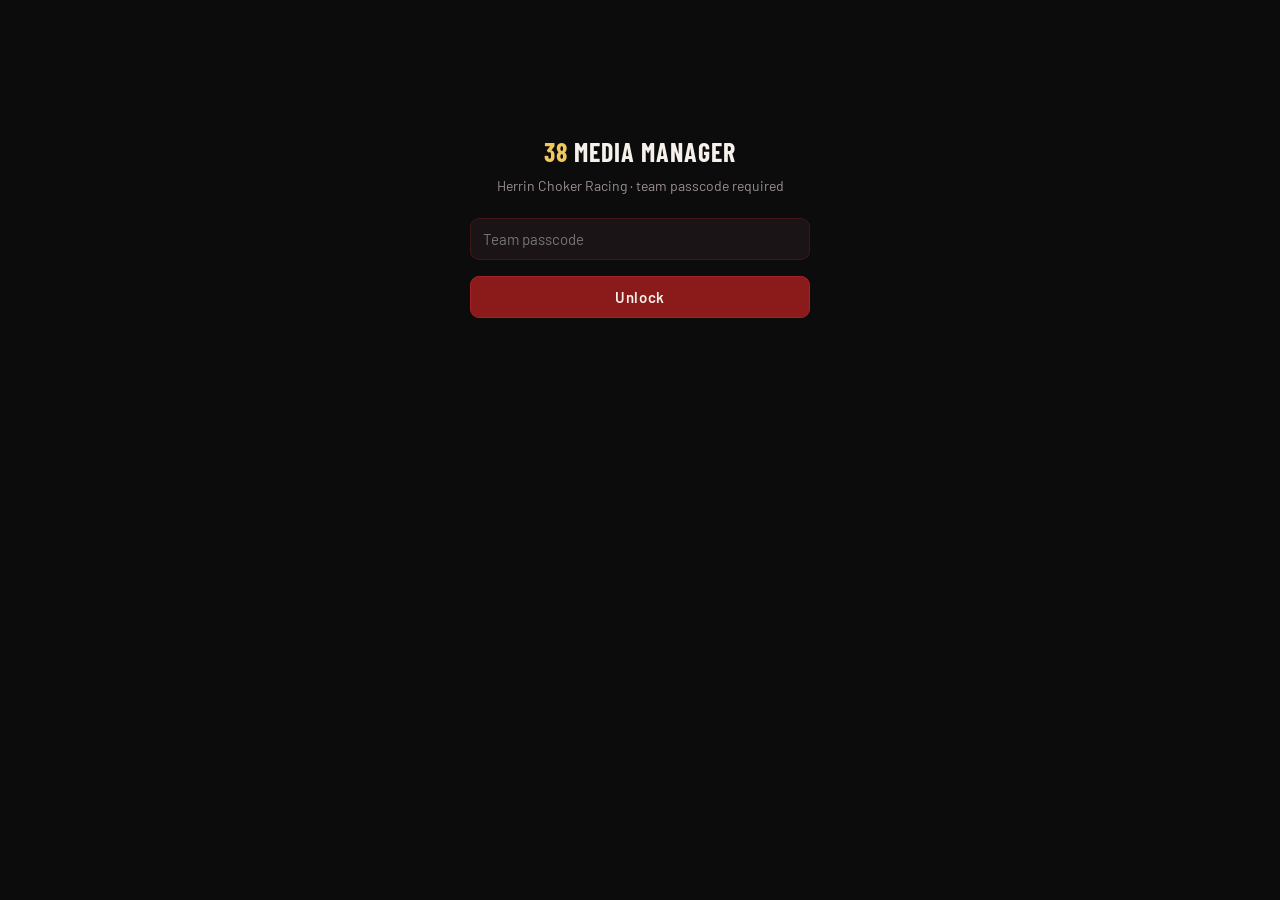
<file: clips-admin.html>
<!doctype html>
<html lang="en">
<head>
<meta charset="utf-8">
<meta name="viewport" content="width=device-width, initial-scale=1">
<meta name="robots" content="noindex">
<title>Media Manager — Herrin Choker Racing #38</title>
<link rel="preconnect" href="https://fonts.googleapis.com">
<link href="https://fonts.googleapis.com/css2?family=Barlow+Condensed:wght@600;700&family=Barlow:wght@400;600&display=swap" rel="stylesheet">
<style>
  :root{--red:#8b1a1a;--red-bright:#a4222b;--black:#0c0c0d;--ink:#141416;--gold:#d9a93e;--gold-lt:#f0c860;--cream:#f6f1ea;--muted:#9a9094;--bd:rgba(139,26,26,.35)}
  *{box-sizing:border-box;margin:0;padding:0}
  body{background:var(--black);color:var(--cream);font-family:'Barlow',sans-serif;line-height:1.5;padding:24px 16px}
  .wrap{max-width:640px;margin:0 auto}
  .cond{font-family:'Barlow Condensed',sans-serif}
  h1{font-family:'Barlow Condensed',sans-serif;font-weight:700;letter-spacing:.04em;font-size:26px;text-transform:uppercase}
  h1 b{color:var(--gold-lt)}
  h2{font-family:'Barlow Condensed',sans-serif;font-weight:700;letter-spacing:.06em;font-size:19px;text-transform:uppercase;color:var(--gold-lt)}
  .sub{color:var(--muted);font-size:14px;margin:4px 0 22px}
  a{color:var(--gold-lt)}
  label{display:block;font-family:'Barlow Condensed',sans-serif;font-weight:700;letter-spacing:.06em;text-transform:uppercase;font-size:13px;color:var(--gold-lt);margin:14px 0 6px}
  input,button{font-family:'Barlow',sans-serif;font-size:15px}
  input{width:100%;background:#1b1416;border:1px solid var(--bd);color:var(--cream);border-radius:9px;padding:11px 12px}
  input:focus{outline:none;border-color:var(--gold)}
  input[type=file]{padding:9px 12px;cursor:pointer}
  input[type=file]::file-selector-button{font-family:'Barlow',sans-serif;background:var(--red);border:1px solid var(--red-bright);color:var(--cream);border-radius:7px;padding:6px 12px;margin-right:12px;cursor:pointer}
  .row{display:flex;gap:10px}.row>div{flex:1}
  .btn{background:var(--red);border:1px solid var(--red-bright);color:var(--cream);border-radius:9px;padding:11px 18px;font-weight:600;cursor:pointer;letter-spacing:.04em}
  .btn:hover{background:var(--red-bright)}
  .btn:disabled{opacity:.55;cursor:default}
  .btn.full{width:100%;margin-top:16px}
  .btn.ghost{background:transparent;border-color:var(--bd);color:var(--muted);padding:6px 12px;font-size:13px}
  .card{border:1px solid var(--bd);border-radius:12px;padding:18px;margin-top:18px;background:#120e0f}
  .hint{color:var(--muted);font-size:12.5px;margin-top:5px}
  .msg{min-height:20px;font-size:14px;margin-top:12px}
  .msg.ok{color:#7ac77a}.msg.err{color:#e08a8a}
  .clip{display:flex;align-items:center;gap:12px;padding:10px 0;border-top:1px solid var(--bd)}
  .clip:first-child{border-top:none}
  .clip img{width:100px;aspect-ratio:16/9;object-fit:cover;border-radius:6px;flex:none;background:#000}
  .clip img.sq{width:72px;aspect-ratio:1/1}
  .clip .t{flex:1;min-width:0}
  .clip .t b{display:block;font-size:15px;overflow:hidden;text-overflow:ellipsis;white-space:nowrap}
  .clip .t span{color:var(--muted);font-size:12.5px}
  .stat{font-size:14px;margin-bottom:4px}
  .stat b{color:var(--gold-lt)}
  .stat.err{color:#e08a8a}
  details{margin-top:14px;border-top:1px solid var(--bd);padding-top:12px}
  summary{cursor:pointer;font-family:'Barlow Condensed',sans-serif;font-weight:700;letter-spacing:.06em;text-transform:uppercase;font-size:13px;color:var(--gold-lt)}
  details ol{margin:10px 0 4px 20px;font-size:14px;color:var(--cream)}
  details li{margin-bottom:8px}
  details .hint{margin-top:10px}
  .gate{max-width:340px;margin:12vh auto 0;text-align:center}
  .hidden{display:none}
</style>
</head>
<body>
<div class="wrap">
  <div id="gate" class="gate">
    <h1><b>38</b> Media Manager</h1>
    <p class="sub">Herrin Choker Racing · team passcode required</p>
    <input id="gateInput" type="password" placeholder="Team passcode" autocomplete="current-password">
    <button class="btn full" id="gateBtn">Unlock</button>
    <div class="msg err" id="gateErr"></div>
  </div>

  <div id="app" class="hidden">
    <h1><b>38</b> Media Manager</h1>
    <p class="sub">Photos, race clips and the Instagram feed on <a href="/" target="_blank">herrinchoker.ca</a>. <a href="#" id="lock">lock</a></p>

    <!-- ── PHOTOS ─────────────────────────────────────────────────────────── -->
    <div class="card">
      <h2>Photos</h2>
      <label for="pfile">Photo</label>
      <input id="pfile" type="file" accept="image/*">
      <div class="hint">Straight from your phone is fine — big photos are resized automatically before upload.</div>
      <label for="pcap">Caption (optional)</label>
      <input id="pcap" placeholder="Valleyfield · first heat">
      <button class="btn full" id="pAddBtn">Add photo</button>
      <div class="msg" id="pmsg"></div>
      <div id="plist"><p class="hint">Loading…</p></div>
    </div>

    <!-- ── RACE CLIPS ─────────────────────────────────────────────────────── -->
    <div class="card">
      <h2>Race clips</h2>
      <label for="url">Clip URL</label>
      <input id="url" placeholder="https://www.youtube.com/embed/VIDEO?start=10823&end=11442">
      <div class="hint">Paste the embed URL the log tool prints. A normal youtube.com/watch link works too — add the start/end below if it doesn't include them.</div>
      <div class="row">
        <div><label for="start">Start (sec)</label><input id="start" inputmode="numeric" placeholder="optional"></div>
        <div><label for="end">End (sec)</label><input id="end" inputmode="numeric" placeholder="optional"></div>
      </div>
      <label for="title">Label</label>
      <input id="title" placeholder="Brockville · Formule F · Q-3B">
      <label for="date">Race date</label>
      <input id="date" type="date">
      <button class="btn full" id="addBtn">Add clip</button>
      <div class="msg" id="msg"></div>
      <div id="list"><p class="hint">Loading…</p></div>
    </div>

    <!-- ── INSTAGRAM ──────────────────────────────────────────────────────── -->
    <div class="card">
      <h2>Instagram feed</h2>
      <div id="igstat" class="stat" style="margin-top:10px">Checking…</div>
      <label for="igtok">Access token</label>
      <input id="igtok" placeholder="Paste the long Instagram access token">
      <button class="btn full" id="igBtn">Connect Instagram</button>
      <div class="msg" id="igmsg"></div>
      <details>
        <summary>How to get the token (one-time, ~15 min)</summary>
        <ol>
          <li>In the Instagram app, make <b>@herrinchokerracing</b> a professional account (free): <i>Settings → Account type and tools → Switch to professional account</i> — pick Creator or Business.</li>
          <li>Go to <a href="https://developers.facebook.com/apps/" target="_blank">developers.facebook.com/apps</a>, log in with the Facebook account that manages the team, and <b>Create app</b>. Pick the <b>Instagram</b> use case (“API setup with Instagram business login”). Name it anything, e.g. “Herrin Choker Site”.</li>
          <li>In the app dashboard open <i>Instagram → API setup with Instagram business login</i> → <b>Generate access tokens</b> → add the @herrinchokerracing account and log in when prompted.</li>
          <li>Copy the long token it shows and paste it above, then hit <b>Connect Instagram</b>.</li>
        </ol>
        <div class="hint">The token lasts 60 days — the site renews it automatically every week, so this is a one-time setup. If it ever breaks (e.g. the Instagram password changes), just generate a new token and paste it here again. <a href="#" id="igDisc">Disconnect the feed</a>.</div>
      </details>
    </div>
  </div>
</div>

<script>
const $ = s => document.querySelector(s);
const KEY = "hcr-clip-key";
function b64(s){ return btoa(String.fromCharCode(...new TextEncoder().encode(s))); }
function keyHdr(){ return { "x-access-key": b64(localStorage.getItem(KEY)||"") }; }
function hdrs(){ return { "content-type":"application/json", ...keyHdr() }; }
function esc(s){ return String(s==null?"":s).replace(/&/g,"&amp;").replace(/</g,"&lt;").replace(/>/g,"&gt;").replace(/"/g,"&quot;"); }
function fmtDate(ms){ return ms ? new Date(ms).toLocaleDateString(undefined,{year:"numeric",month:"short",day:"numeric"}) : ""; }

function showApp(){ $("#gate").classList.add("hidden"); $("#app").classList.remove("hidden"); load(); loadPhotos(); igStatus(); }
if (localStorage.getItem(KEY)) showApp();

$("#gateBtn").onclick = () => {
  const v = $("#gateInput").value.trim(); if (!v) return;
  localStorage.setItem(KEY, v); $("#gateErr").textContent = ""; showApp();   // verified on first write
};
$("#gateInput").addEventListener("keydown", e => { if (e.key === "Enter") $("#gateBtn").click(); });
$("#lock").onclick = e => { e.preventDefault(); localStorage.removeItem(KEY); location.reload(); };

/* ── Photos ─────────────────────────────────────────────────────────────── */
// Re-encode client-side (max 2000px JPEG) so 8MB phone photos upload fast and
// HEIC shots from iPhones become plain JPEGs the site can serve.
async function prepImage(file){
  try {
    const img = new Image();
    img.src = URL.createObjectURL(file);
    await img.decode();
    const scale = Math.min(1, 2000 / Math.max(img.naturalWidth, img.naturalHeight));
    const w = Math.round(img.naturalWidth * scale), h = Math.round(img.naturalHeight * scale);
    const c = document.createElement("canvas"); c.width = w; c.height = h;
    c.getContext("2d").drawImage(img, 0, 0, w, h);
    URL.revokeObjectURL(img.src);
    const blob = await new Promise(res => c.toBlob(res, "image/jpeg", 0.87));
    if (blob) return blob;
  } catch { /* fall through — let the worker check the raw file */ }
  return file;
}

async function loadPhotos(){
  const list = $("#plist");
  try {
    const photos = await (await fetch("/api/photos",{cache:"no-store"})).json();
    if (!photos.length){ list.innerHTML = '<p class="hint">No photos yet — the site shows its built-in shots until you add some.</p>'; return; }
    list.innerHTML = photos.map(p => `<div class="clip">
      <img class="sq" src="/api/photos/img/${encodeURIComponent(p.id)}" alt="" loading="lazy">
      <div class="t"><b>${esc(p.caption||"(no caption)")}</b><span>added ${esc(fmtDate(p.added))}</span></div>
      <button class="btn ghost" data-pdel="${esc(p.id)}">Remove</button></div>`).join("");
    list.querySelectorAll("[data-pdel]").forEach(b => b.onclick = () => delPhoto(b.getAttribute("data-pdel")));
  } catch { list.innerHTML = '<p class="hint">Couldn\'t load photos.</p>'; }
}

$("#pAddBtn").onclick = async () => {
  const msg = $("#pmsg"), btn = $("#pAddBtn");
  const file = $("#pfile").files[0];
  if (!file){ msg.className="msg err"; msg.textContent="Pick a photo first."; return; }
  msg.className = "msg"; msg.textContent = "Preparing…"; btn.disabled = true;
  try {
    const blob = await prepImage(file);
    msg.textContent = "Uploading…";
    const fd = new FormData();
    fd.append("file", blob, "photo.jpg");
    fd.append("caption", $("#pcap").value.trim());
    const r = await fetch("/api/photos", { method:"POST", headers:keyHdr(), body:fd });
    if (r.status === 401){ msg.className="msg err"; msg.textContent="Wrong passcode — click lock and re-enter."; return; }
    const d = await r.json();
    if (!r.ok){ msg.className="msg err"; msg.textContent = d.error || "Failed."; return; }
    msg.className="msg ok"; msg.textContent="Added ✓ live on the site.";
    $("#pfile").value = ""; $("#pcap").value = "";
    loadPhotos();
  } catch { msg.className="msg err"; msg.textContent="Upload failed — check the connection and try again."; }
  finally { btn.disabled = false; }
};

async function delPhoto(id){
  if (!confirm("Remove this photo from the site?")) return;
  const r = await fetch("/api/photos/delete", { method:"POST", headers:hdrs(), body:JSON.stringify({ id }) });
  if (r.status === 401){ $("#pmsg").className="msg err"; $("#pmsg").textContent="Wrong passcode."; return; }
  loadPhotos();
}

/* ── Race clips ─────────────────────────────────────────────────────────── */
async function load(){
  const list = $("#list");
  try {
    const clips = await (await fetch("/api/clips",{cache:"no-store"})).json();
    if (!clips.length){ list.innerHTML = '<p class="hint">No clips yet.</p>'; return; }
    list.innerHTML = clips.map(c => `<div class="clip">
      <img src="https://i.ytimg.com/vi/${esc(c.videoId)}/mqdefault.jpg" alt="">
      <div class="t"><b>${esc(c.title||c.videoId)}</b><span>${esc(c.date||"")} · ${c.start||0}s–${c.end||"end"}</span></div>
      <button class="btn ghost" data-del="${esc(c.id)}">Remove</button></div>`).join("");
    list.querySelectorAll("[data-del]").forEach(b => b.onclick = () => del(b.getAttribute("data-del")));
  } catch { list.innerHTML = '<p class="hint">Couldn\'t load clips.</p>'; }
}

$("#addBtn").onclick = async () => {
  const msg = $("#msg"); msg.className = "msg"; msg.textContent = "Saving…";
  const body = { url: $("#url").value.trim(), title: $("#title").value.trim(), date: $("#date").value };
  const s = $("#start").value.trim(), e = $("#end").value.trim();
  if (s) body.start = +s; if (e) body.end = +e;
  if (!body.url){ msg.className="msg err"; msg.textContent="Paste a clip URL first."; return; }
  try {
    const r = await fetch("/api/clips", { method:"POST", headers:hdrs(), body:JSON.stringify(body) });
    if (r.status === 401){ msg.className="msg err"; msg.textContent="Wrong passcode — click lock and re-enter."; return; }
    const d = await r.json();
    if (!r.ok){ msg.className="msg err"; msg.textContent = d.error || "Failed."; return; }
    msg.className="msg ok"; msg.textContent="Added ✓ live on the site.";
    ["url","title","start","end"].forEach(id => $("#"+id).value = "");
    load();
  } catch { msg.className="msg err"; msg.textContent="Network error."; }
};

async function del(id){
  if (!confirm("Remove this clip from the site?")) return;
  const r = await fetch("/api/clips/delete", { method:"POST", headers:hdrs(), body:JSON.stringify({ id }) });
  if (r.status === 401){ $("#msg").className="msg err"; $("#msg").textContent="Wrong passcode."; return; }
  load();
}

/* ── Instagram ──────────────────────────────────────────────────────────── */
async function igStatus(){
  const el = $("#igstat");
  try {
    const r = await fetch("/api/instagram/status", { headers: keyHdr(), cache:"no-store" });
    if (r.status === 401){ el.className="stat err"; el.textContent="Wrong passcode — click lock and re-enter."; return; }
    const d = await r.json();
    if (!d.configured){ el.className="stat"; el.innerHTML = "Not connected — the site's Instagram section stays hidden until you paste a token below."; return; }
    let s = `Connected as <b>@${esc(d.username||"?")}</b> · ${d.postCount} post${d.postCount===1?"":"s"} cached`;
    if (d.feedFetchedAt) s += ` · feed updated ${esc(fmtDate(d.feedFetchedAt))}`;
    if (d.tokenExpiresAt) s += ` · token auto-renews (current one good to ${esc(fmtDate(d.tokenExpiresAt))})`;
    el.className = "stat"; el.innerHTML = s;
    if (d.lastError){ el.innerHTML += `<br><span class="stat err">Last fetch problem: ${esc(d.lastError)}</span>`; }
  } catch { el.className="stat err"; el.textContent = "Couldn't check the Instagram status."; }
}

$("#igBtn").onclick = async () => {
  const msg = $("#igmsg"), btn = $("#igBtn");
  const token = $("#igtok").value.trim();
  if (!token){ msg.className="msg err"; msg.textContent="Paste the access token first."; return; }
  msg.className="msg"; msg.textContent="Checking the token with Instagram…"; btn.disabled = true;
  try {
    const r = await fetch("/api/instagram/token", { method:"POST", headers:hdrs(), body:JSON.stringify({ token }) });
    if (r.status === 401){ msg.className="msg err"; msg.textContent="Wrong passcode — click lock and re-enter."; return; }
    const d = await r.json();
    if (!r.ok){ msg.className="msg err"; msg.textContent = d.error || "Failed."; return; }
    msg.className="msg ok";
    msg.textContent = `Connected as @${d.username} ✓ — ${d.posts} post${d.posts===1?"":"s"} live on the site.` + (d.feedError ? ` (feed warning: ${d.feedError})` : "");
    $("#igtok").value = "";
    igStatus();
  } catch { msg.className="msg err"; msg.textContent="Network error."; }
  finally { btn.disabled = false; }
};

$("#igDisc").onclick = async e => {
  e.preventDefault();
  if (!confirm("Disconnect Instagram? The feed section disappears from the site until a new token is added.")) return;
  const r = await fetch("/api/instagram/disconnect", { method:"POST", headers:hdrs() });
  const msg = $("#igmsg");
  if (r.status === 401){ msg.className="msg err"; msg.textContent="Wrong passcode."; return; }
  msg.className="msg ok"; msg.textContent="Disconnected.";
  igStatus();
};
</script>
</body>
</html>
</file>
